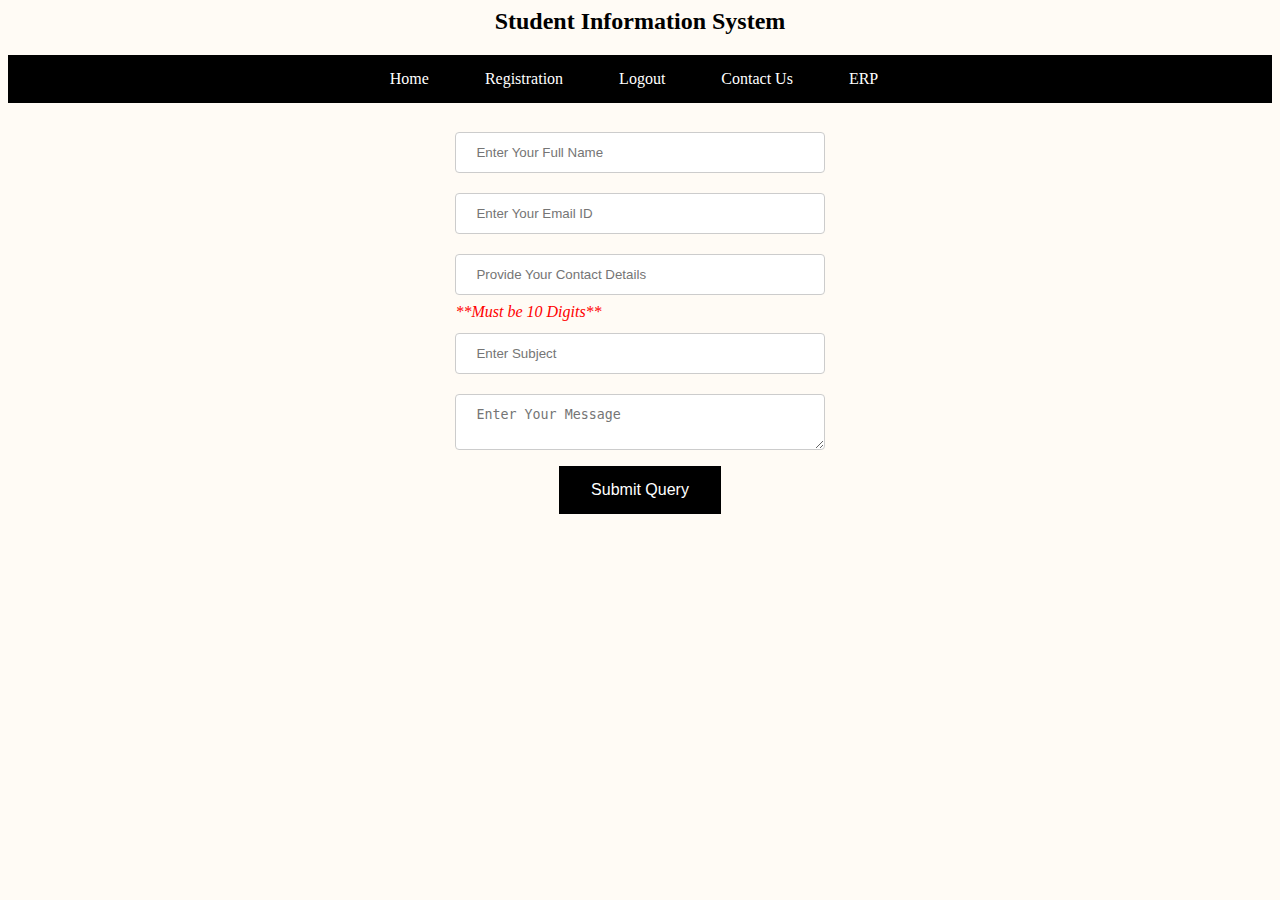
<file: contact.html>
<html>

<head>
<title>MSWD</title>
<link rel="stylesheet" type="text/css" href="style.css"/>
</head>

<body bgcolor="FFFBF5">
<h2 align="center">Student Information System</h2>

<nav>
    <ul>
        <a href="index.html">Home</a>&nbsp;&nbsp;&nbsp;
        <a href="registration.html">Registration</a>&nbsp;&nbsp;&nbsp;
        <a href="login.html">Logout</a>&nbsp;&nbsp;&nbsp;
        <a href="contact.html">Contact Us</a>&nbsp;&nbsp;&nbsp;
        <a href="https://newerp.kluniversity.in/" target="_blank">ERP</a>&nbsp;&nbsp;&nbsp;
</nav>
<br>

<center>
<form method="post" action="#">
    <table>
        <tr>
            <td><input type="text" name="name" placeholder="Enter Your Full Name" maxlength="30" required/></td>
        </tr>
        <tr>
            <td><input type="email" name="emailid" placeholder="Enter Your Email ID" required/></td>
        </tr>
        <tr>
            <td><input type="text" name="contactno" pattern="[6789][0-9]{9}" placeholder="Provide Your Contact Details" required/>
                <i style="color: red;">**Must be 10 Digits**</i>
            </td>
        </tr>
        <tr>
            <td><input type="text" name="subject" placeholder="Enter Subject" maxlength="50" required/></td>
        </tr>
        <tr>
            <td><textarea name="message" placeholder="Enter Your Message" required></textarea></td>
        </tr>
        
        <tr align="center">
            <td><input type="submit" value="Submit Query" class="button"/></td>
        </tr>
    </table>

</body>

</html>
</file>
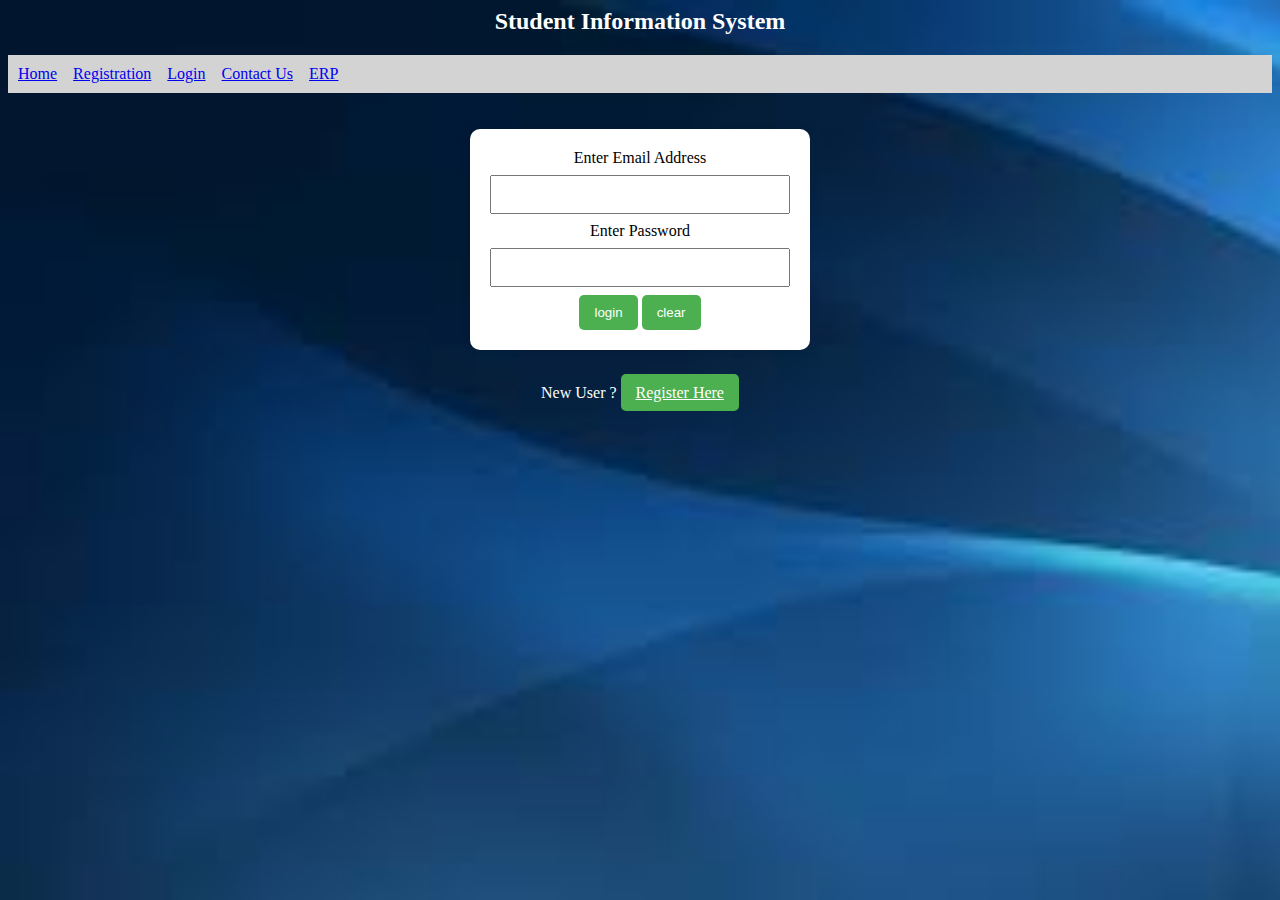
<file: login.html>
<html>

<head>
<title>MSWD</title>
<style>
  body
  {
    background-image: url("images/bgimage.jpg");
    background-repeat: no-repeat;
    background-size: cover;
  }

  .navbar
  {
    background-color: lightgray;
    padding: 10px;
    }
    form {
      width: 300px;
      margin: 0 auto;
      background-color: white;
      padding: 20px;
      border-radius: 10px;
      box-shadow: 0 0 10px rgba(0, 0, 0, 0.1);
      text-align: center;
    }
  
    input[type="email"],
    input[type="password"] {
      width: 100%;
      padding: 10px;
      margin: 8px 0;
      box-sizing: border-box;
    }
  
    input[type="submit"],input[type="reset"] {
      background-color: #4caf50;
      color: white;
      padding: 10px 15px;
      border: none;
      border-radius: 5px;
      cursor: pointer;
    }

    .button
    {
      background-color: #4caf50;
      color: white;
      padding: 10px 15px;
      border: none;
      border-radius: 5px;
      cursor: pointer;
    }
</style>
</head>

<body>
<h2 align="center" style="color: white;">Student Information System</h2>

<div class="navbar">
<a href="index.html">Home</a>&nbsp;&nbsp;&nbsp;
<a href="registration.html">Registration</a>&nbsp;&nbsp;&nbsp;
<a href="login.html">Login</a>&nbsp;&nbsp;&nbsp;
<a href="contact.html">Contact Us</a>&nbsp;&nbsp;&nbsp;
<a href="https://newerp.kluniversity.in/" target="_blank">ERP</a>&nbsp;&nbsp;&nbsp;
</div>

<br><br>

<form method="get" action="studenthome.html">

    Enter Email Address<input type="email" name="emailid" required/><br/>
    Enter Password<input type="password" name="pwd" required/><br/>
    <input type="submit" value="login"/>
    <input type="reset" value="clear"/>

</form>

<br>
<p style="text-align: center; color: white;">
  New User ? <a href="registration.html" class="button">Register Here</a>
</p>
</body>

</html>
</file>
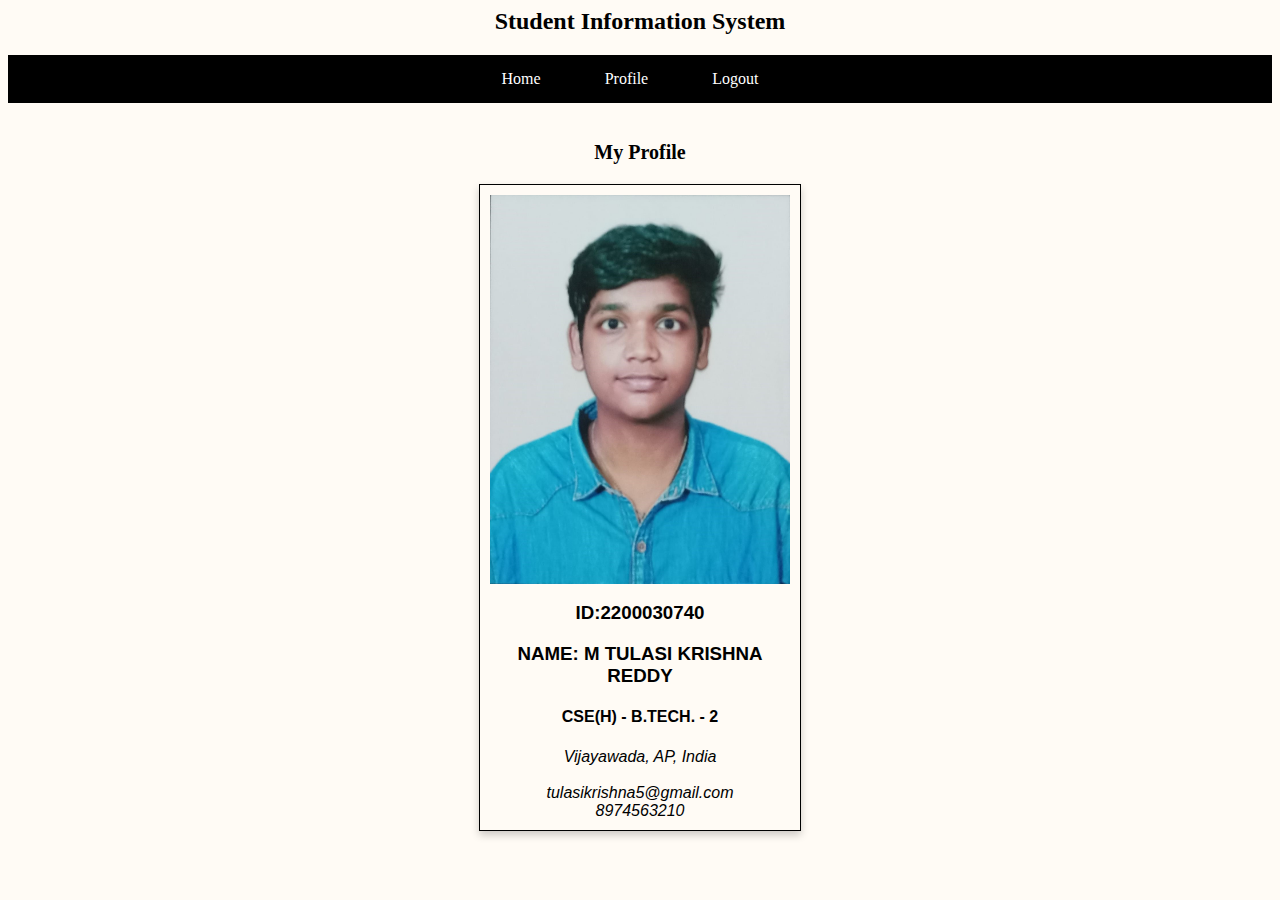
<file: profile.html>
<html>

<head>
<title>MSWD</title>
<link rel="stylesheet" type="text/css" href="style.css"/>
<style>
.card {
    box-shadow: 0 4px 8px 0 rgba(0, 0, 0, 0.2);
    max-width: 300px;
    margin: auto;
    text-align: center;
    font-family: arial;
    border: 1px solid black; /* Add a 1px solid border with a light gray color */
    padding: 10px; /* Add some padding to the card content */
}
</style>
</head>

<body bgcolor="FFFBF5">
<h2 align="center">Student Information System</h2>

<nav>
    <ul>
<li><a href="studenthome.html">Home</a></li>
<li><a href="profile.html">Profile</a></li>
<li><a href="login.html">Logout</a></li>
</ul>
</nav>
<br>

<p style="text-align:center;font-size:15pt;font-weight:bold;">
    My Profile

    <div class="card">
        <img src="images/krishna.jpg" alt="Image Here" width="100%"/>
        <h3>ID:2200030740</h3>
        <h3>NAME: M TULASI KRISHNA REDDY</h3>
        <h4>CSE(H) - B.TECH. - 2</h4>
        <address>Vijayawada, AP, India</address><br/>
        <i>tulasikrishna5@gmail.com</i><br/>
        <i>8974563210</i>
    </div>
</p>

</body>

</html>
</file>
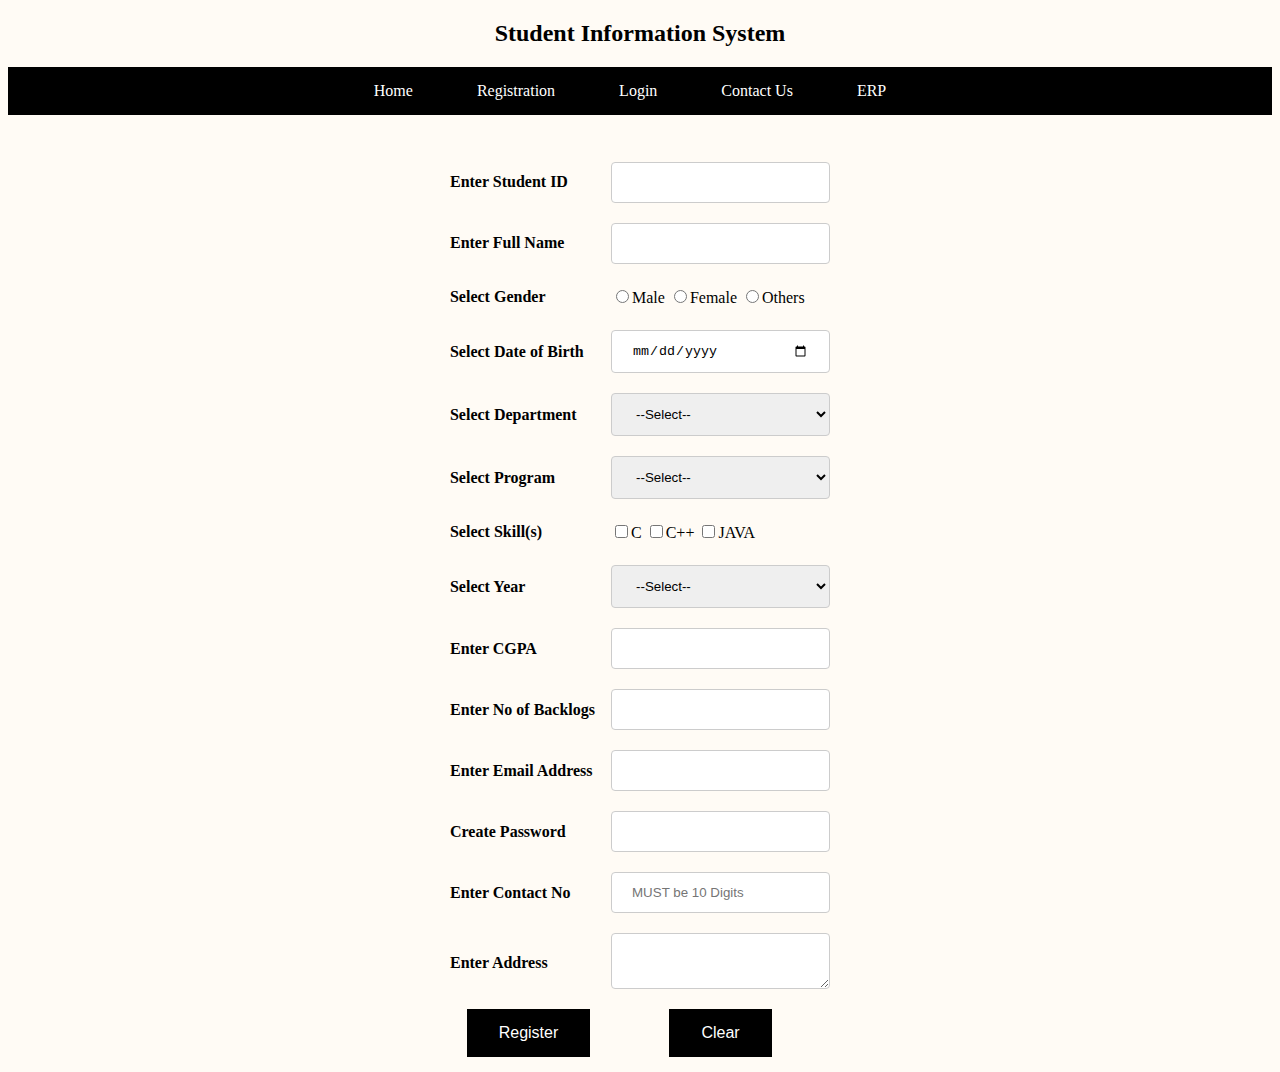
<file: registration.html>
<!DOCTYPE html>
<html>

<head>
  <title>MSWD</title>
  <link rel="stylesheet" type="text/css" href="style.css"/>
</head>

<body bgcolor="FFFBF5">

  <h2 align="center">Student Information System</h2>
  
  <nav>
 <ul>
<li><a href="index.html">Home</a></li>
<li><a href="registration.html">Registration</a></li>
<li><a href="login.html">Login</a></li>
<li><a href="contact.html">Contact Us</a></li>
<li><a href="https://newerp.kluniversity.in/">ERP</a></li>
</ul>
  </nav>
     
  <br><br>
<center>
<form method="post" action="">
    <table>
        <tr>
            <td><label>Enter Student ID</label></td>
            <td><input type="number" name="sid" required/></td>
        </tr>
        <tr>
            <td><label>Enter Full Name</label></td>
            <td><input type="text" name="sname" required/></td>
        </tr>
        <tr>
            <td><label>Select Gender</label></td>
            <td><input type="radio" name="gender" value="MALE"required/>Male
                <input type="radio" name="gender" value="FEMALE"required/>Female
                <input type="radio" name="gender" value="OTHERS"required/>Others
            </td>
        </tr>
        <tr>
            <td><label>Select Date of Birth</label></td>
            <td><input type="date" name="dob" required/></td>
        </tr>
        <tr>
            <td><label>Select Department</label></td>
            <td>
                <select name="dept" required>
                    <option value="">--Select--</option>
                    <option value="CSE">CSE</option>
                    <option value="CSIT">CSIT</option>
                    <option value="AI&DS">AI&DS</option>
                </select>
            </td>
        </tr>
        <tr>
            <td><label>Select Program</label></td>
            <td>
                <select name="program">
                    <option value="">--Select--</option>
                    <option value="B.Tech">B.Tech</option>
                    <option value="M.Tech">M.Tech</option>
                </select>
            </td>
        </tr>
        <tr>
            <td><label>Select Skill(s)</label></td>
            <td>
                <input type="checkbox" name="skills" value="C" required/>C
                <input type="checkbox" name="skills" value="C++" required/>C++
                <input type="checkbox" name="skills" value="JAVA" required/>JAVA
            </td>
        </tr>
        <tr>
            <td><label>Select Year</label></td>
            <td>
                <select name="year" min="1" max="4">
                    <option value="">--Select--</option>
                    <option value="1">1</option>
                    <option value="2">2</option>
                    <option value="3">3</option>
                    <option value="4">4</option>
                </select>
            </td>
        </tr>
        <tr>
            <td><label>Enter CGPA</label></td>
            <td><input type="number" name="cgpa" step="0.01" min="0.00" max="10.00" required/></td>
        </tr>
        <tr>
            <td><label>Enter No of Backlogs</label></td>
            <td><input type="number" name="backlogs" min="0" max="15" required/></td>
        </tr>
        <tr>
            <td><label>Enter Email Address</label></td>
            <td><input type="email" name="emailid" required/></td>
        </tr>
        <tr>
            <td><label>Create Password</label></td>
            <td><input type="password" name="pwd" required/></td>
        </tr>
        <tr>
            <td><label>Enter Contact No</label></td>
            <td><input type="text" name="contactno" pattern="[6789][0-9]{9}" placeholder="MUST be 10 Digits" required/></td>
        </tr>
        <tr>
            <td><label>Enter Address</label></td>
            <td><textarea name="address" required></textarea></td>
        </tr>

        <tr align="center">
            <td><input type="submit" value="Register" class="button"/></td>
            <td><input type="reset" value="Clear" class="button"/></td>
        </tr>
    </table>

</form>
</center>
</body>

</html>
</file>
<file: style.css>
/* Resetting default margin and padding for the list items */
ul, ol {
    margin: 0;
    padding: 0;
    list-style: none;
  }
  
  /* Styling the navigation bar */
  nav {
    background-color: black; /* Change this to your desired background color */
  }
  
  nav a {
    display: inline-block;
    padding: 15px 20px;
    text-decoration: none;
    color: white; /* Change this to your desired text color */
  }
  
  nav a:hover {
    background-color: black; /* Change this to your desired hover background color */
  }
  
  /* Centering the navigation links */
  nav ul {
    text-align: center;
  }
  
  nav li {
    display: inline;
    margin-right: 20px; /* Adjust the spacing between links */
  }
  
  /* Making the navigation bar fixed at the top */
  nav {
    
    top: 0;
    width: 100%;
  }
  
  /* Adding spacing between the header and the navigation bar */
  h2 {
    margin-bottom: 20px;
  }
   .button {
    background-color: black;
    border: none;
    color: white;
    padding: 15px 32px;
    text-align: center;
    text-decoration: none;
    display: inline-block;
    font-size: 16px;
    margin: 4px 2px;
    cursor: pointer;
  }
  input[type=text],input[type=password],input[type=number],input[type=email],
  select,input[type=date],textarea
  {
    width: 100%;
    padding: 12px 20px;
    margin: 8px 0;
    display: inline-block;
    border: 1px solid #ccc;
    border-radius: 4px;
    box-sizing: border-box;
  }
  
  label
  {
    padding: 12px 12px 12px 0;
    display: inline-block;
    font-weight: bold;
  }
</file>
